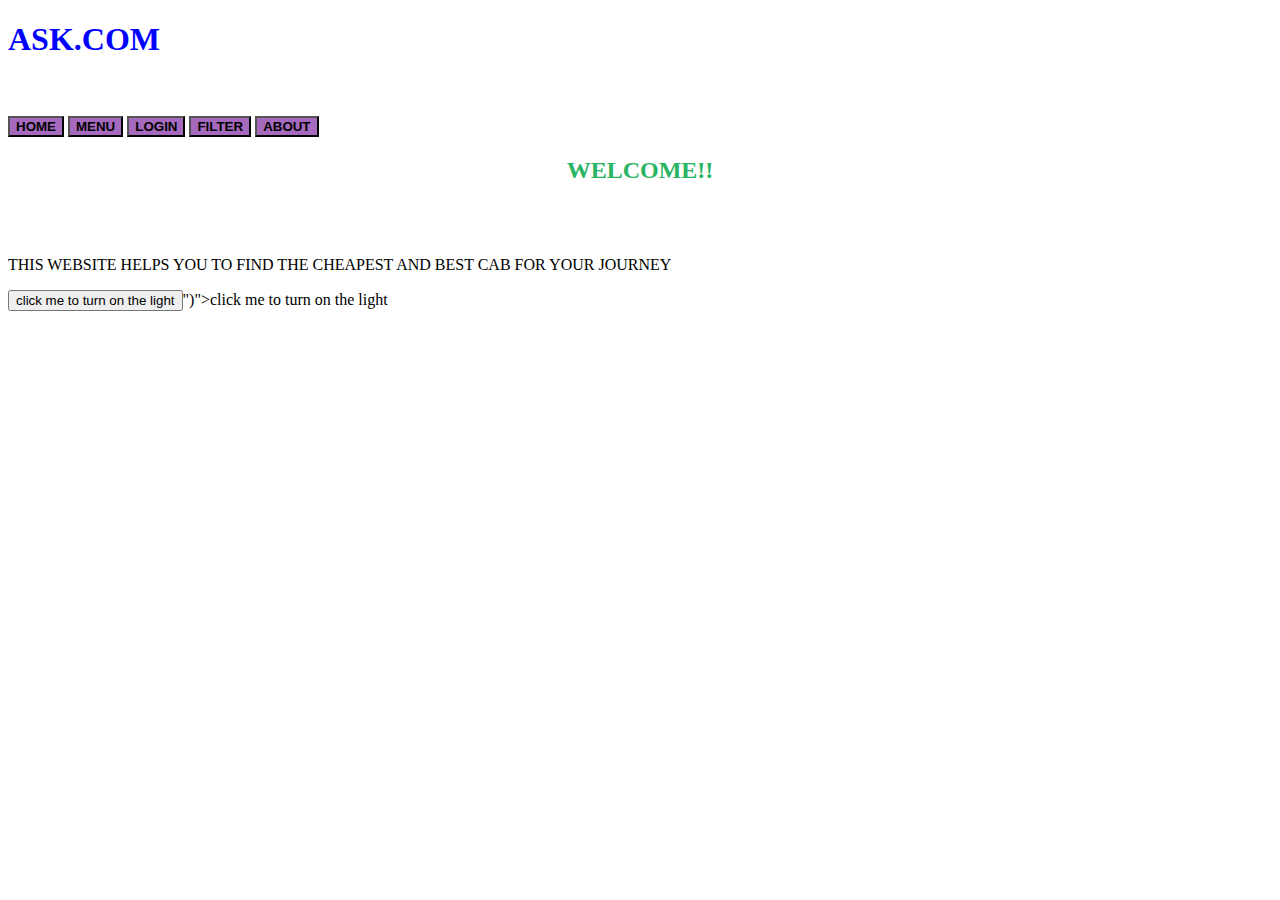
<file: DAY1.html>
<!DOCTYPE html>
 <link rel="stylesheet" href="day1.css">
 <div class="btn-group">
<html>
    <head>
        <title> CAB BOOKING SITE</title>
       <h1>ASK.COM</h1><br><br>
    </head>
<body>

 <div class="btn">
   <button><i class="fa fa-home"></i> HOME</button>
    <button><i class="fa fa-bars"></i> MENU</button>
    <button><i class="fa fa-"></i> LOGIN</button>
    <button><i class="fa fa-filter"></i> FILTER</button> <button><i class="fa fa-"></i> ABOUT</button>
   
  </div>
    <Center><h2>WELCOME!!</h2><br><br></Center>
    <p>THIS WEBSITE HELPS YOU TO FIND THE CHEAPEST AND BEST CAB FOR YOUR JOURNEY </p>
  
    <button type="button" onclick="getElementById().url("
    <button type="button"
  onclick="getElementById().src="https://cdn.pixabay.com/photo/2015/04/23/22/00/tree-736885__340.jpg'">click me to turn on the light</button>")">click me to turn on the light</button>
</body>

    </html>
</file>
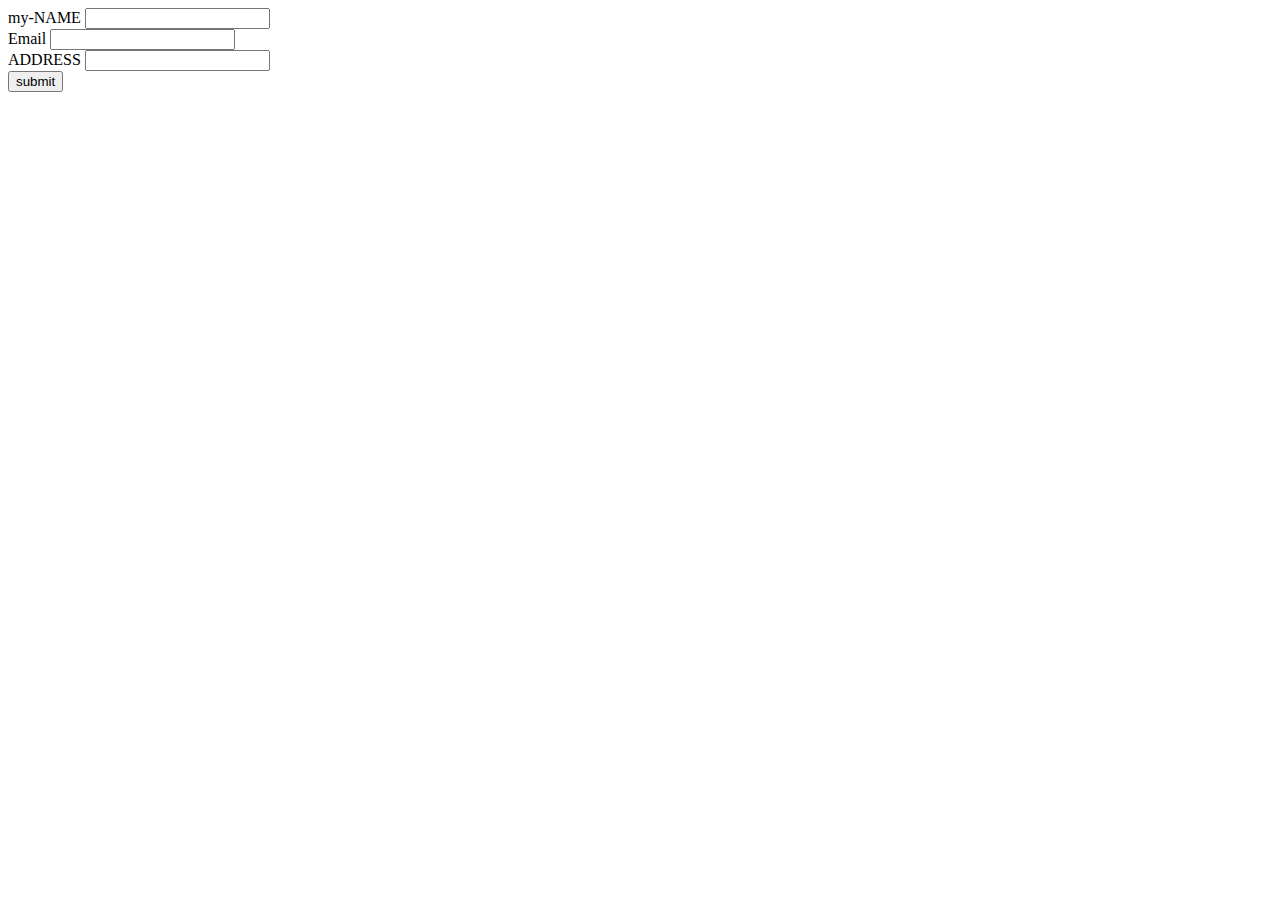
<file: form1.html>
<!DOCTYPE html>
<html lang = "en">
    <head>
        <meta charset="UTF-8">
        <meta name="viewport" content="width=device-width,initial-scale=1.0">
        <meta http-equiv="X-UA-Compatable" content="ie=edge">
        <title >HTML FORM</title>
    </head>

    <body>
        <form action="/"method="POST">
            <label>my-NAME</label>
            <input type="text"name="dname"value=""/><br/>
        <lebel>Email</lebel>
        <input type="text"name="demail"value=""/><br/> 
        <label>ADDRESS</label>
        <input type="text"name="daddress"value=""/><br/> 
        <button>submit</button>
        </form>
    </body>
</html>
</file>
<file: day1.css>
body{
    background-image: url("https://www.bhubaneswarcarrental.com/images/slide6.jpg")
  }
  h1
  {
    color:blue;
  }
  h2
  {
    color:#28B463;
  }
  .btn button
  {
    background-color:#A569BD;
    font-color:#641E16;
    font-weight:bold;
  
  
  }
  .btn button:hover {
    background-color:#48C9B0 ;
  }
</file>
